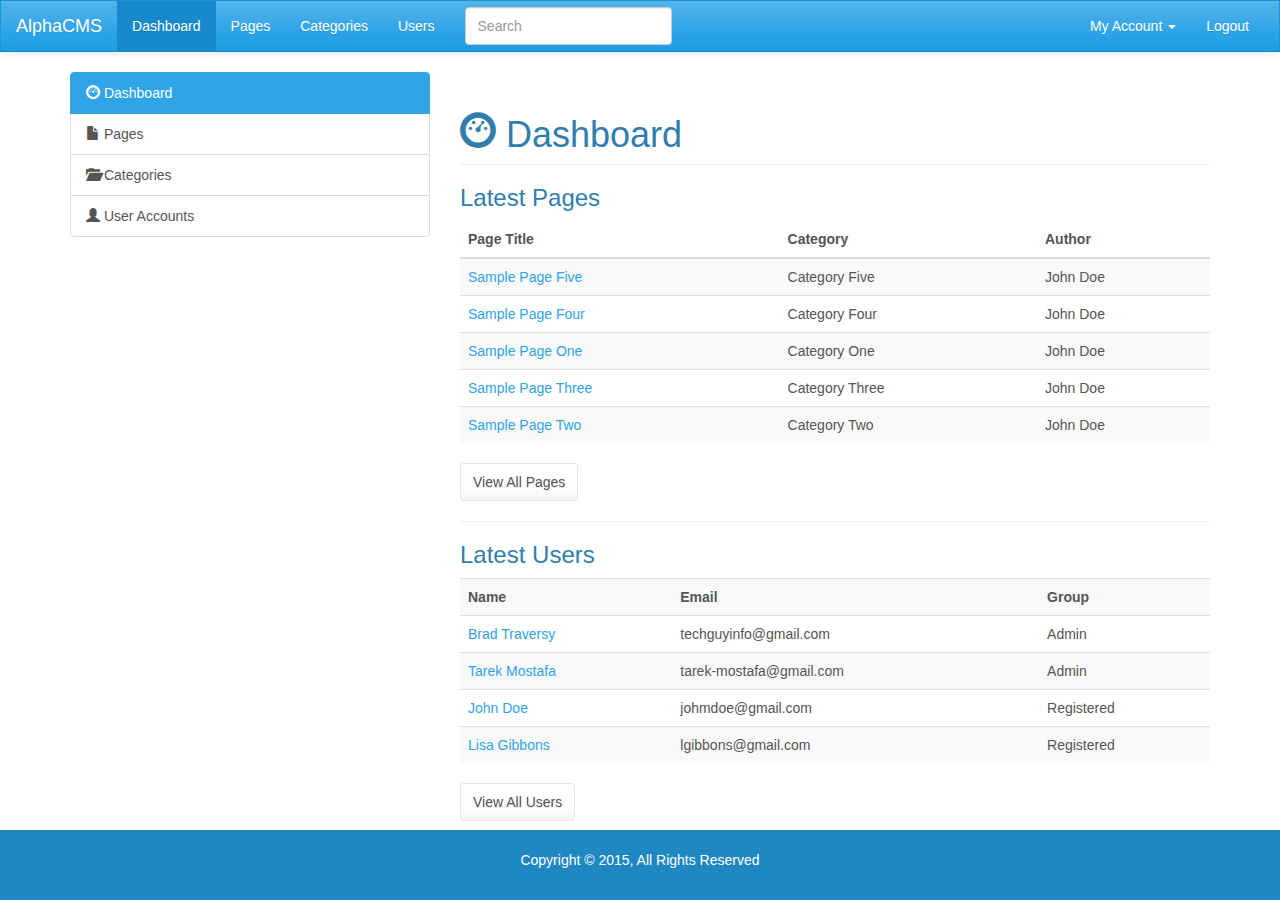
<file: index.html>
<!DOCTYPE html>
<html lang="en">
  <head>
    <meta charset="utf-8">
    <meta http-equiv="X-UA-Compatible" content="IE=edge">
    <meta name="viewport" content="width=device-width, initial-scale=1">
    <!-- The above 3 meta tags *must* come first in the head; any other head content must come *after* these tags -->
    <title>AlphaCMS</title>
    <!-- Bootstrap core CSS -->
    <link href="css/bootstrap.css" rel="stylesheet">
    <!-- Custom styles for this template -->
    <link href="css/index.css" rel="stylesheet">
  </head>

  <body>

    <nav class="navbar navbar-default">
      <div class="container-fluid">
        <div class="navbar-header">
          <button type="button" class="navbar-toggle collapsed" data-toggle="collapse" data-target="#bs-example-navbar-collapse-1">
            <span class="sr-only">Toggle navigation</span>
            <span class="icon-bar"></span>
            <span class="icon-bar"></span>
            <span class="icon-bar"></span>
          </button>
          <a class="navbar-brand" href="index.html">AlphaCMS</a>
        </div>

        <div class="collapse navbar-collapse" id="bs-example-navbar-collapse-1">
          <ul class="nav navbar-nav">
            <li class="active"><a href="index.html">Dashboard<span class="sr-only">(current)</span></a></li>
            <li><a href="pages.html">Pages</a></li>
            <li><a href="categories.html">Categories</a></li>
            <li><a href="users.html">Users</a></li>
          </ul>
          <form class="navbar-form navbar-left" role="search">
            <div class="form-group">
              <input class="form-control" placeholder="Search" type="text">
            </div>
          </form>
          <ul class="nav navbar-nav navbar-right">
            <li class="dropdown">
              <a href="#" class="dropdown-toggle" data-toggle="dropdown">My Account <b class="caret"></b></a>
              <ul class="dropdown-menu">
                <li><a href="profile.html">Profile</a></li>
              </ul>
            </li>
            <li><a href="login.html">Logout</a></li>
          </ul>
        </div>
      </div>
    </nav>

    <section id="index">
      <div class="container">
        <div class="row">
          <div class="col-md-4">
            <div class="list-group">
              <a href="index.html" class="list-group-item active"><i class="glyphicon glyphicon-dashboard"></i> Dashboard
              </a>
              <a href="pages.html" class="list-group-item"><i class="glyphicon glyphicon-file"></i> Pages</a>
              <a href="categories.html" class="list-group-item"><i class="glyphicon glyphicon-folder-open"></i> Categories</a>
              <a href="users.html" class="list-group-item"><i class="glyphicon glyphicon-user"></i> User Accounts</a>
            </div>
          </div>
          <div class="col-md-8">
            <h1 class="page-header"><i class="glyphicon glyphicon-dashboard"></i> Dashboard</h1>
            <h3>Latest Pages</h3>
            <table id="sort-table" class="table table-striped">
              <thead>
                <tr>
                  <th>Page Title</th>
                  <th>Category</th>
                  <th>Author</th>
                </tr>
              </thead>
              <tbody>
                <tr>
                  <td><a href="page.html">Sample Page One</a></td>
                  <td>Category One</td>
                  <td>John Doe</td>
                </tr>
                <tr>
                  <td><a href="page.html">Sample Page Two</a></td>
                  <td>Category Two</td>
                  <td>John Doe</td>
                </tr>
                <tr>
                  <td><a href="page.html">Sample Page Three</a></td>
                  <td>Category Three</td>
                  <td>John Doe</td>
                </tr>
                <tr>
                  <td><a href="page.html">Sample Page Four</a></td>
                  <td>Category Four</td>
                  <td>John Doe</td>
                </tr>
                <tr>
                  <td><a href="page.html">Sample Page Five</a></td>
                  <td>Category Five</td>
                  <td>John Doe</td>
                </tr>
              </tbody>
            </table>
            <a href="pages.html" class="btn btn-default">View All Pages</a>
            <hr>
            <h3>Latest Users</h3>
            <table class="table table-striped">
              <tr>
                <th>Name</th>
                <th>Email</th>
                <th>Group</th>
              </tr>
              <tr>
                <td><a href="user.html">Brad Traversy</a></td>
                <td>techguyinfo@gmail.com</td>
                <td>Admin</td>
              </tr>
              <tr>
                <td><a href="user.html">Tarek Mostafa</a></td>
                <td>tarek-mostafa@gmail.com</td>
                <td>Admin</td>
              </tr>
              <tr>
                <td><a href="user.html">John Doe</a></td>
                <td>johmdoe@gmail.com</td>
                <td>Registered</td>
              </tr>
              <tr>
                <td><a href="user.html">Lisa Gibbons</a></td>
                <td>lgibbons@gmail.com</td>
                <td>Registered</td>
              </tr>
            </table>
            <a href="users.html" class="btn btn-default">View All Users</a>
          </div>
        </div>
      </div>
    </section>

    <footer>
      <p>Copyright &copy; 2015, All Rights Reserved</p>
    </footer>


    <!-- Bootstrap core JavaScript
    ================================================== -->
    <!-- Placed at the end of the document so the pages load faster -->
    <script src="https://ajax.googleapis.com/ajax/libs/jquery/1.11.3/jquery.min.js"></script>
    <script src="js/bootstrap.js"></script>
    <script src="js/jquery.tablesorter.js"></script>
    <script type="text/javascript">
      $(function(){
        $("#sort-table").tablesorter({
          sortList: [[0,0], [1,0]]
        });
      });
    </script>
  </body>
</html>
</file>
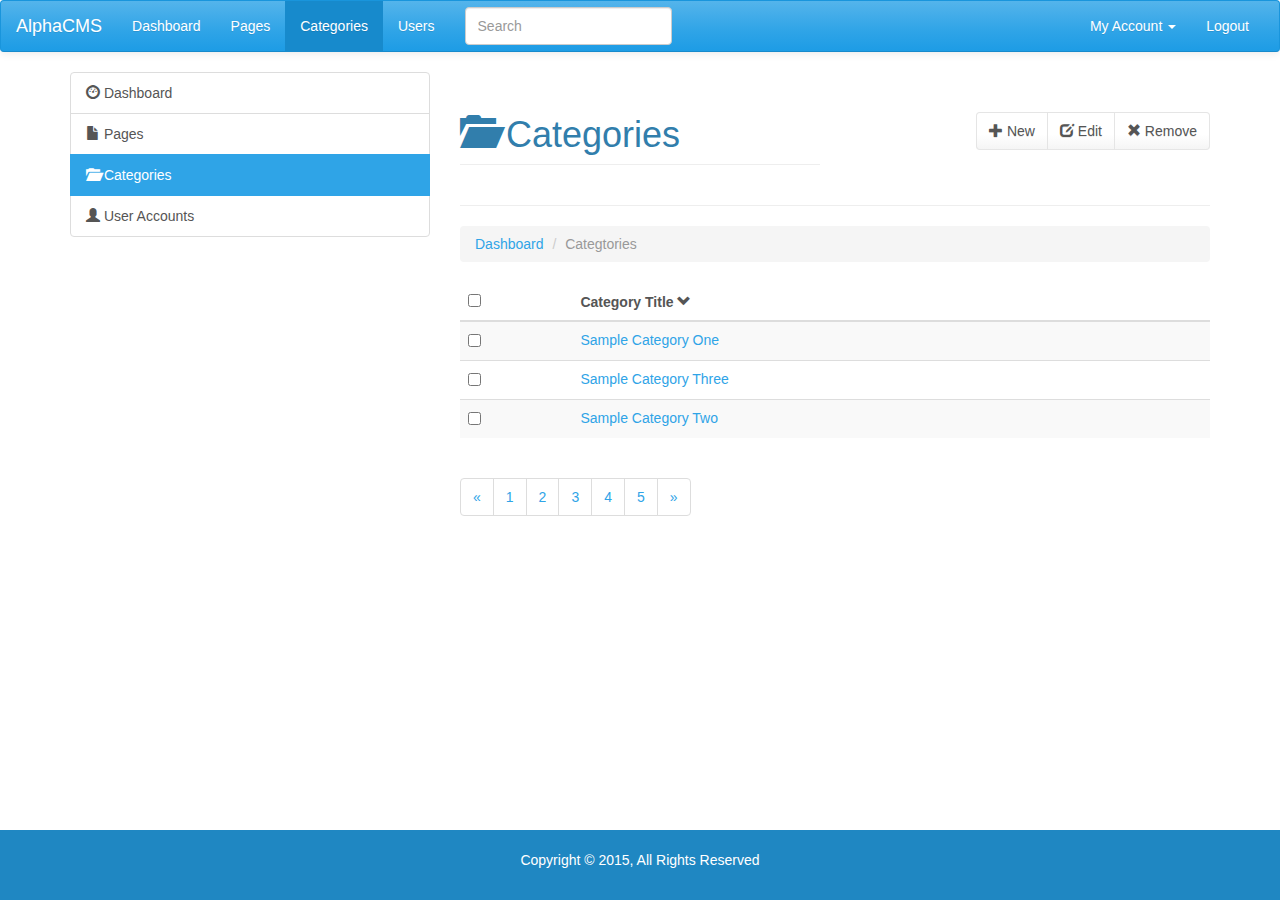
<file: categories.html>
<!DOCTYPE html>
<html lang="en">
  <head>
    <meta charset="utf-8">
    <meta http-equiv="X-UA-Compatible" content="IE=edge">
    <meta name="viewport" content="width=device-width, initial-scale=1">
    <!-- The above 3 meta tags *must* come first in the head; any other head content must come *after* these tags -->
    <title>AlphaCMS: Categories</title>
    <!-- Bootstrap core CSS -->
    <link href="css/bootstrap.css" rel="stylesheet">
    <!-- Custom styles for this template -->
    <link href="css/categories.css" rel="stylesheet">
  </head>

  <body>

    <nav class="navbar navbar-default">
      <div class="container-fluid">
        <div class="navbar-header">
          <button type="button" class="navbar-toggle collapsed" data-toggle="collapse" data-target="#bs-example-navbar-collapse-1">
            <span class="sr-only">Toggle navigation</span>
            <span class="icon-bar"></span>
            <span class="icon-bar"></span>
            <span class="icon-bar"></span>
          </button>
          <a class="navbar-brand" href="index.html">AlphaCMS</a>
        </div>

        <div class="collapse navbar-collapse" id="bs-example-navbar-collapse-1">
          <ul class="nav navbar-nav">
            <li><a href="index.html">Dashboard<span class="sr-only">(current)</span></a></li>
            <li><a href="pages.html">Pages</a></li>
            <li class="active"><a href="categories.html">Categories</a></li>
            <li><a href="users.html">Users</a></li>
          </ul>
          <form class="navbar-form navbar-left" role="search">
            <div class="form-group">
              <input class="form-control search-form" placeholder="Search" type="text">
            </div>
          </form>
          <ul class="nav navbar-nav navbar-right">
            <li class="dropdown">
              <a href="#" class="dropdown-toggle" data-toggle="dropdown">My Account <b class="caret"></b></a>
              <ul class="dropdown-menu">
                <li><a href="profile.html">Profile</a></li>
              </ul>
            </li>
            <li><a href="login.html">Logout</a></li>
          </ul>
        </div>
      </div>
    </nav>

    <section id="index">
      <div class="container">
        <div class="row">
          <div class="col-md-4">
            <div class="list-group">
              <a href="index.html" class="list-group-item"><i class="glyphicon glyphicon-dashboard"></i> Dashboard
              </a>
              <a href="pages.html" class="list-group-item"><i class="glyphicon glyphicon-file"></i> Pages</a>
              <a href="categories.html" class="list-group-item active"><i class="glyphicon glyphicon-folder-open"></i> Categories</a>
              <a href="users.html" class="list-group-item"><i class="glyphicon glyphicon-user"></i> User Accounts</a>
            </div>
          </div>
          <div class="col-md-8">
            <div class="row">
              <div class="col-md-6">
                <h1 class="page-header"><i class="glyphicon glyphicon-folder-open"></i> Categories</h1>
              </div>
              <div class="col-md-6">
                <div class="btn-group actions" role="group" aria-label="...">
                  <a type="button" class="btn btn-default" href="category.html"><i class="glyphicon glyphicon-plus"></i> New</a>
                  <a type="button" class="btn btn-default"><i class="glyphicon glyphicon-edit"></i> Edit</a>
                  <a type="button" class="btn btn-default"><i class="glyphicon glyphicon-remove"></i> Remove</a>
                </div>
              </div>
            </div><hr>
            
            <ol class="breadcrumb">
              <li><a href="index.html">Dashboard</a></li>
              <li class="active">Categtories</li>
            </ol>

            <table id="sort-table" class="table table-striped tablesorter">
              <thead>
                <tr>
                  <th><input type="checkbox"></th>
                  <th>Category Title <i class="glyphicon glyphicon-chevron-down"></i></th>
                </tr>
              </thead>
              <tbody>
                <tr>
                  <td><input type="checkbox"></td>
                  <td><a href="category.html">Sample Category One</a></td>
                </tr>
                <tr>
                  <td><input type="checkbox"></td>
                  <td><a href="category.html">Sample Category Two</a></td>
                </tr>
                <tr>
                  <td><input type="checkbox"></td>
                  <td><a href="category.html">Sample Category Three</a></td>
                </tr>
              </tbody>
            </table>

            <nav>
              <ul class="pagination">
                <li>
                  <a href="#" aria-label="Previous">
                    <span aria-hidden="true">&laquo;</span>
                  </a>
                </li>
                <li><a href="#">1</a></li>
                <li><a href="#">2</a></li>
                <li><a href="#">3</a></li>
                <li><a href="#">4</a></li>
                <li><a href="#">5</a></li>
                <li>
                  <a href="#" aria-label="Next">
                    <span aria-hidden="true">&raquo;</span>
                  </a>
                </li>
              </ul>
            </nav>
          </div>
        </div>
      </div>
    </section>

    <footer>
      <p>Copyright &copy; 2015, All Rights Reserved</p>
    </footer>


    <!-- Bootstrap core JavaScript
    ================================================== -->
    <!-- Placed at the end of the document so the pages load faster -->
    <script src="https://ajax.googleapis.com/ajax/libs/jquery/1.11.3/jquery.min.js"></script>
    <script src="js/bootstrap.js"></script>
    <script src="js/jquery.tablesorter.js"></script>
    <script type="text/javascript">
      $(function(){
        $("#sort-table").tablesorter({
          sortList: [[0,0], [1,0]]
        });
      });
    </script>
    <script type="text/javascript">
    var $rows = $("table tr");
    $(".search-form").keyup(function(){
      var val = $.trim($(this).val()).replace(/ +/g, " ").toLowerCase();
      $rows.show().filter(function(){
        var text = $(this).text().replace(/\s+/g, " ").toLowerCase();
        return !~text.indexOf(val);
      }).hide();
    });
    </script>
  </body>
</html>
</file>
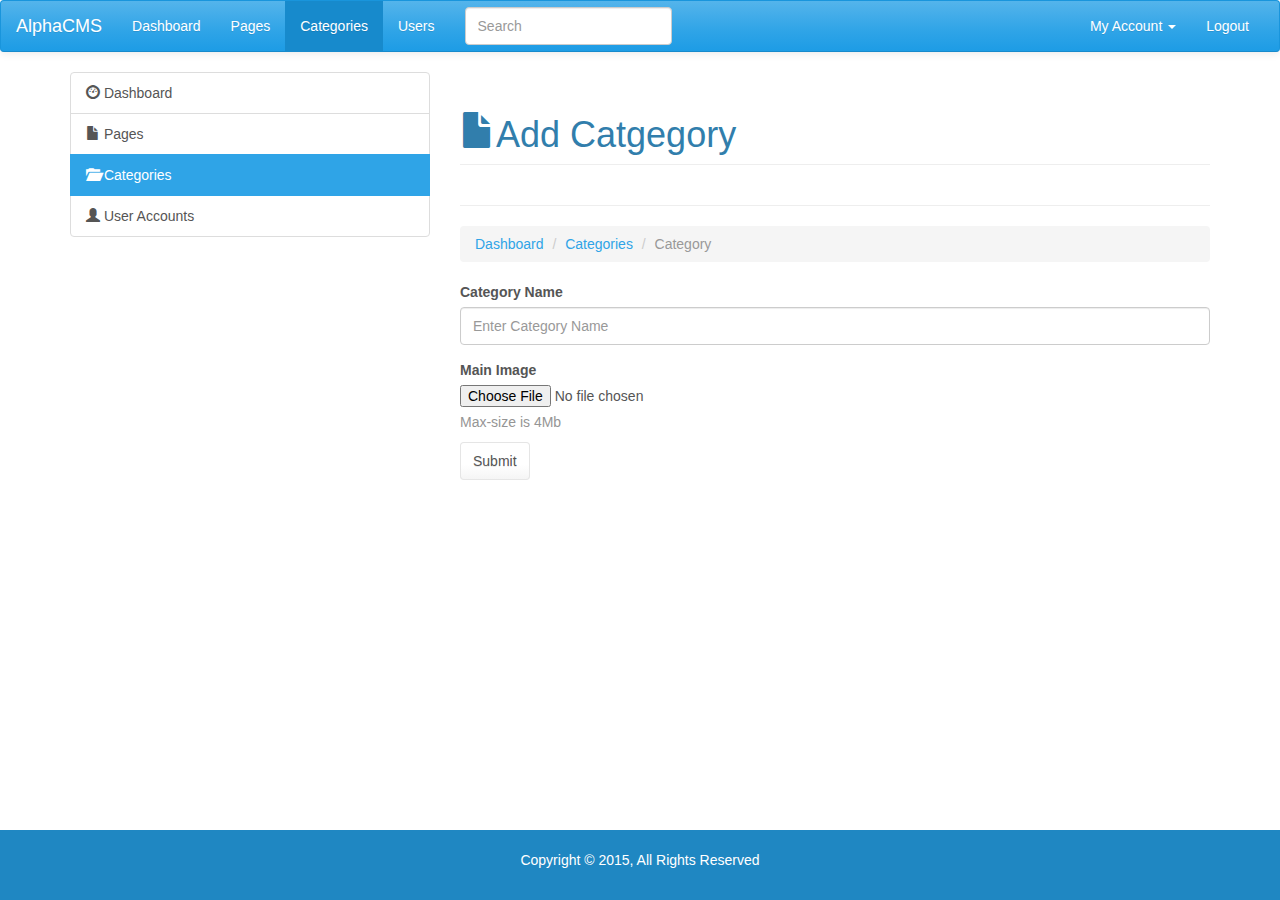
<file: category.html>
<!DOCTYPE html>
<html lang="en">
  <head>
    <meta charset="utf-8">
    <meta http-equiv="X-UA-Compatible" content="IE=edge">
    <meta name="viewport" content="width=device-width, initial-scale=1">
    <!-- The above 3 meta tags *must* come first in the head; any other head content must come *after* these tags -->
    <title>AlphaCMS: Add Category</title>
    <!-- Bootstrap core CSS -->
    <link href="css/bootstrap.css" rel="stylesheet">
    <!-- Custom styles for this template -->
    <link href="css/pages.css" rel="stylesheet">
  </head>

  <body>

    <nav class="navbar navbar-default">
      <div class="container-fluid">
        <div class="navbar-header">
          <button type="button" class="navbar-toggle collapsed" data-toggle="collapse" data-target="#bs-example-navbar-collapse-1">
            <span class="sr-only">Toggle navigation</span>
            <span class="icon-bar"></span>
            <span class="icon-bar"></span>
            <span class="icon-bar"></span>
          </button>
          <a class="navbar-brand" href="index.html">AlphaCMS</a>
        </div>

        <div class="collapse navbar-collapse" id="bs-example-navbar-collapse-1">
          <ul class="nav navbar-nav">
            <li><a href="index.html">Dashboard<span class="sr-only">(current)</span></a></li>
            <li><a href="pages.html">Pages</a></li>
            <li class="active"><a href="categories.html">Categories</a></li>
            <li><a href="users.html">Users</a></li>
          </ul>
          <form class="navbar-form navbar-left" role="search">
            <div class="form-group">
              <input class="form-control search-form" placeholder="Search" type="text">
            </div>
          </form>
          <ul class="nav navbar-nav navbar-right">
            <li class="dropdown">
              <a href="#" class="dropdown-toggle" data-toggle="dropdown">My Account <b class="caret"></b></a>
              <ul class="dropdown-menu">
                <li><a href="profile.html">Profile</a></li>
              </ul>
            </li>
            <li><a href="login.html">Logout</a></li>
          </ul>
        </div>
      </div>
    </nav>

    <section id="index">
      <div class="container">
        <div class="row">
          <div class="col-md-4">
            <div class="list-group">
              <a href="index.html" class="list-group-item"><i class="glyphicon glyphicon-dashboard"></i> Dashboard
              </a>
              <a href="pages.html" class="list-group-item"><i class="glyphicon glyphicon-file"></i> Pages</a>
              <a href="categories.html" class="list-group-item active"><i class="glyphicon glyphicon-folder-open"></i> Categories</a>
              <a href="users.html" class="list-group-item"><i class="glyphicon glyphicon-user"></i> User Accounts</a>
            </div>
          </div>
          <div class="col-md-8">
            <div class="row">
              <div class="col-md-12">
                <h1 class="page-header"><i class="glyphicon glyphicon-file"></i>Add Catgegory</h1>
              </div>
              
            </div><hr>

            <ol class="breadcrumb">
              <li><a href="index.html">Dashboard</a></li>
              <li class="active"><a href="categories.html">Categories</a></li>
              <li class="active">Category</li>
            </ol>

            <form>
              <div class="form-group">
                <label>Category Name</label>
                <input type="text" class="form-control" placeholder="Enter Category Name">
              </div>

              <div class="form-group">
                <label>Main Image</label>
                <input type="file">
                <p class="help-block">Max-size is 4Mb</p>

              <button type="submit" class="btn btn-default">Submit</button>
            </form>
            
          </div>
        </div>
      </div>
    </section>

    <footer>
      <p>Copyright &copy; 2015, All Rights Reserved</p>
    </footer>


    <!-- Bootstrap core JavaScript
    ================================================== -->
    <!-- Placed at the end of the document so the pages load faster -->
    <script src="https://ajax.googleapis.com/ajax/libs/jquery/1.11.3/jquery.min.js"></script>
    <script src="js/bootstrap.js"></script>
    <script src="js/jquery.tablesorter.js"></script>
    <script type="text/javascript">
      $(function(){
        $("#sort-table").tablesorter({
          sortList: [[0,0], [1,0]]
        });
      });
    </script>
    <script type="text/javascript">
    var $rows = $("table tr");
    $(".search-form").keyup(function(){
      var val = $.trim($(this).val()).replace(/ +/g, " ").toLowerCase();
      $rows.show().filter(function(){
        var text = $(this).text().replace(/\s+/g, " ").toLowerCase();
        return !~text.indexOf(val);
      }).hide();
    });
    </script>
  </body>
</html>
</file>
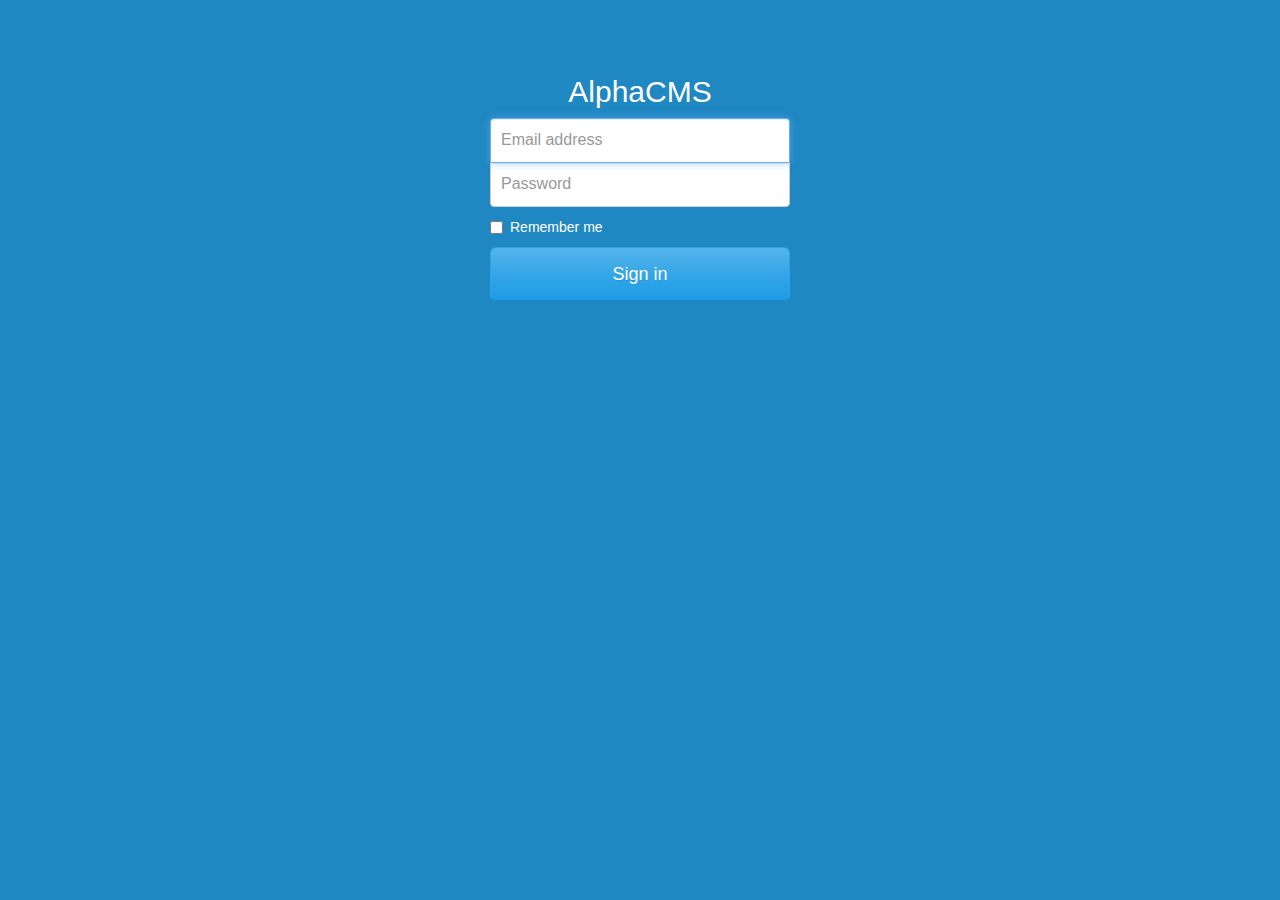
<file: login.html>
<!DOCTYPE html>
<html lang="en">
  <head>
    <meta charset="utf-8">
    <meta http-equiv="X-UA-Compatible" content="IE=edge">
    <meta name="viewport" content="width=device-width, initial-scale=1">
    <!-- The above 3 meta tags *must* come first in the head; any other head content must come *after* these tags -->
    <title>Starter Template for Bootstrap</title>
    <!-- Bootstrap core CSS -->
    <link href="css/bootstrap.css" rel="stylesheet">
    <!-- Custom styles for this template -->
    <link href="css/login.css" rel="stylesheet">
  </head>

  <body id="login">
    <div class="container">

      <form class="form-signin" action="index.html" method="post">
        <h2 class="form-signin-heading text-center">AlphaCMS</h2>
        <label for="inputEmail" class="sr-only">Email address</label>
        <input type="email" id="inputEmail" class="form-control" placeholder="Email address" required autofocus>
        <label for="inputPassword" class="sr-only">Password</label>
        <input type="password" id="inputPassword" class="form-control" placeholder="Password" required>
        <div class="checkbox">
          <label>
            <input type="checkbox" value="remember-me"> Remember me
          </label>
        </div>
        <button class="btn btn-lg btn-primary btn-block" type="submit">Sign in</button>
      </form>
    </div> <!-- /container -->
    
    <!-- Bootstrap core JavaScript
    ================================================== -->
    <!-- Placed at the end of the document so the pages load faster -->
    <script src="https://ajax.googleapis.com/ajax/libs/jquery/1.11.3/jquery.min.js"></script>
    <script src="js/bootstrap.js"></script>
  </body>
</html>
</file>
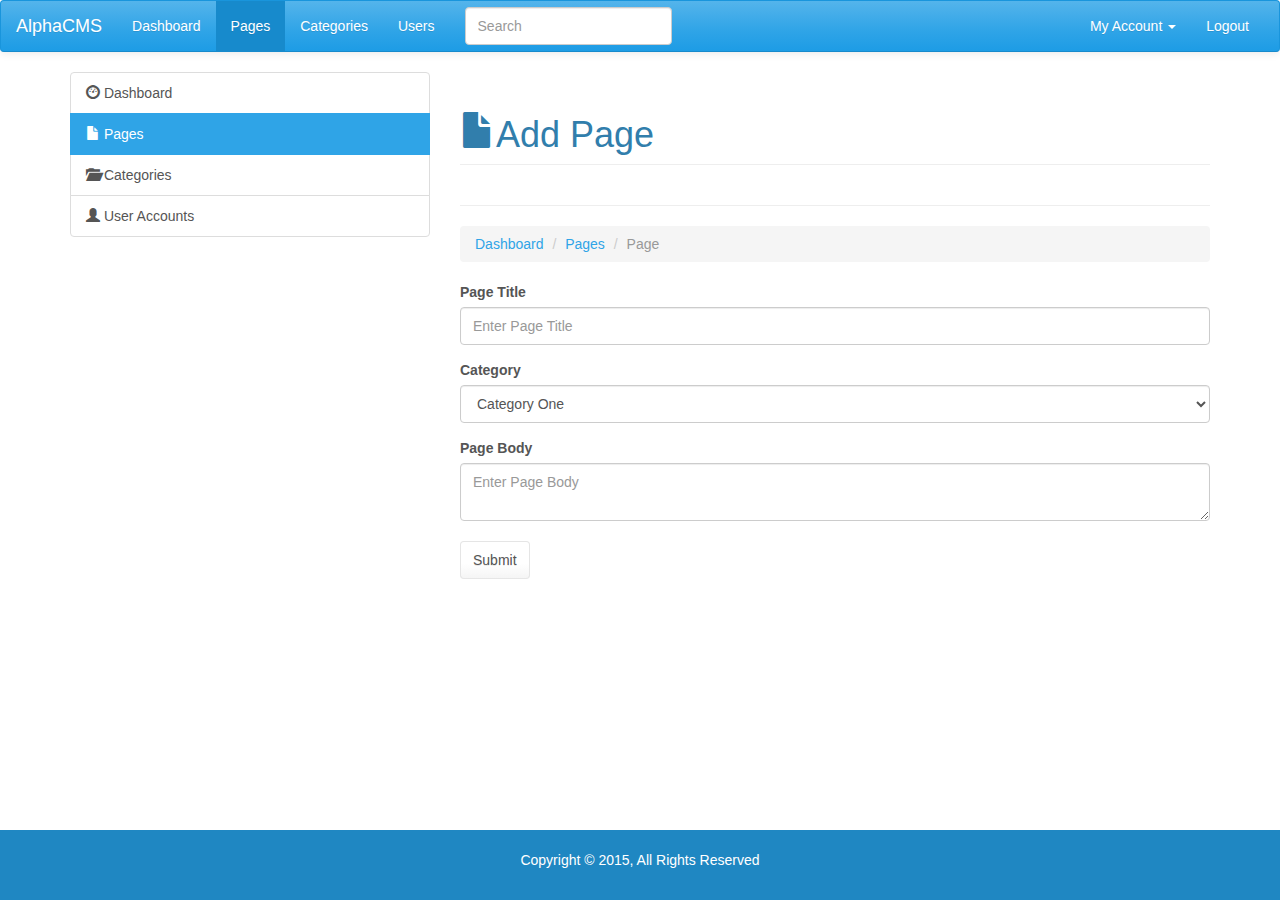
<file: page.html>
<!DOCTYPE html>
<html lang="en">
  <head>
    <meta charset="utf-8">
    <meta http-equiv="X-UA-Compatible" content="IE=edge">
    <meta name="viewport" content="width=device-width, initial-scale=1">
    <!-- The above 3 meta tags *must* come first in the head; any other head content must come *after* these tags -->
    <title>AlphaCMS: Add Page</title>
    <!-- Bootstrap core CSS -->
    <link href="css/bootstrap.css" rel="stylesheet">
    <!-- Custom styles for this template -->
    <link href="css/pages.css" rel="stylesheet">
  </head>

  <body>

    <nav class="navbar navbar-default">
      <div class="container-fluid">
        <div class="navbar-header">
          <button type="button" class="navbar-toggle collapsed" data-toggle="collapse" data-target="#bs-example-navbar-collapse-1">
            <span class="sr-only">Toggle navigation</span>
            <span class="icon-bar"></span>
            <span class="icon-bar"></span>
            <span class="icon-bar"></span>
          </button>
          <a class="navbar-brand" href="index.html">AlphaCMS</a>
        </div>

        <div class="collapse navbar-collapse" id="bs-example-navbar-collapse-1">
          <ul class="nav navbar-nav">
            <li><a href="index.html">Dashboard<span class="sr-only">(current)</span></a></li>
            <li class="active"><a href="pages.html">Pages</a></li>
            <li><a href="categories.html">Categories</a></li>
            <li><a href="users.html">Users</a></li>
          </ul>
          <form class="navbar-form navbar-left" role="search">
            <div class="form-group">
              <input class="form-control search-form" placeholder="Search" type="text">
            </div>
          </form>
          <ul class="nav navbar-nav navbar-right">
            <li class="dropdown">
              <a href="#" class="dropdown-toggle" data-toggle="dropdown">My Account <b class="caret"></b></a>
              <ul class="dropdown-menu">
                <li><a href="profile.html">Profile</a></li>
              </ul>
            </li>
            <li><a href="login.html">Logout</a></li>
          </ul>
        </div>
      </div>
    </nav>

    <section id="index">
      <div class="container">
        <div class="row">
          <div class="col-md-4">
            <div class="list-group">
              <a href="index.html" class="list-group-item"><i class="glyphicon glyphicon-dashboard"></i> Dashboard
              </a>
              <a href="pages.html" class="list-group-item active"><i class="glyphicon glyphicon-file"></i> Pages</a>
              <a href="categories.html" class="list-group-item"><i class="glyphicon glyphicon-folder-open"></i> Categories</a>
              <a href="users.html" class="list-group-item"><i class="glyphicon glyphicon-user"></i> User Accounts</a>
            </div>
          </div>
          <div class="col-md-8">
            <div class="row">
              <div class="col-md-12">
                <h1 class="page-header"><i class="glyphicon glyphicon-file"></i>Add Page</h1>
              </div>
              
            </div><hr>

            <ol class="breadcrumb">
              <li><a href="index.html">Dashboard</a></li>
              <li class="active"><a href="pages.html">Pages</a></li>
              <li class="active">Page</li>
            </ol>

            <form>
              <div class="form-group">
                <label>Page Title</label>
                <input type="text" class="form-control" placeholder="Enter Page Title">
              </div>

              <div class="form-group">
                <label>Category</label>
                <select class="form-control">
                  <option value ="1">Category One</option>
                  <option value ="2">Category Two</option>
                  <option value ="3">Category Three</option>
                  <option value ="4">Category Four</option>
                  <option value ="5">Category Five</option>
                </select>
              </div>

              <div class="form-group">
                <label>Page Body</label>
                <textarea type="text" class="form-control" placeholder="Enter Page Body"></textarea>
                
                <br>

              <button type="submit" class="btn btn-default">Submit</button>
            </form>
            
          </div>
        </div>
      </div>
    </section>

    <footer>
      <p>Copyright &copy; 2015, All Rights Reserved</p>
    </footer>


    <!-- Bootstrap core JavaScript
    ================================================== -->
    <!-- Placed at the end of the document so the pages load faster -->
    <script src="https://ajax.googleapis.com/ajax/libs/jquery/1.11.3/jquery.min.js"></script>
    <script src="js/bootstrap.js"></script>
    <script src="js/jquery.tablesorter.js"></script>
    <script type="text/javascript">
      $(function(){
        $("#sort-table").tablesorter({
          sortList: [[0,0], [1,0]]
        });
      });
    </script>
    <script type="text/javascript">
    var $rows = $("table tr");
    $(".search-form").keyup(function(){
      var val = $.trim($(this).val()).replace(/ +/g, " ").toLowerCase();
      $rows.show().filter(function(){
        var text = $(this).text().replace(/\s+/g, " ").toLowerCase();
        return !~text.indexOf(val);
      }).hide();
    });
    </script>
  </body>
</html>
</file>
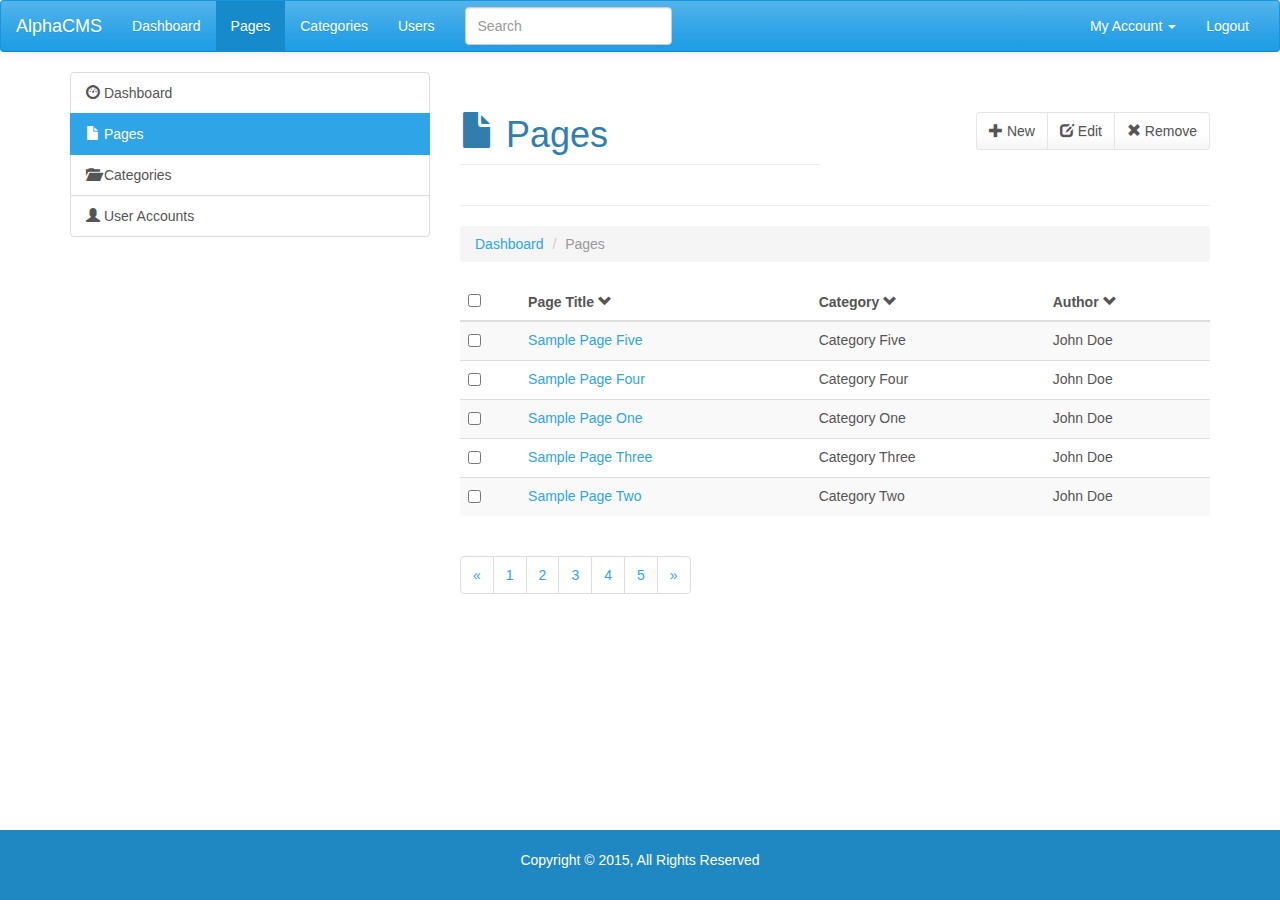
<file: pages.html>
<!DOCTYPE html>
<html lang="en">
  <head>
    <meta charset="utf-8">
    <meta http-equiv="X-UA-Compatible" content="IE=edge">
    <meta name="viewport" content="width=device-width, initial-scale=1">
    <!-- The above 3 meta tags *must* come first in the head; any other head content must come *after* these tags -->
    <title>AlphaCMS: Pages</title>
    <!-- Bootstrap core CSS -->
    <link href="css/bootstrap.css" rel="stylesheet">
    <!-- Custom styles for this template -->
    <link href="css/pages.css" rel="stylesheet">
  </head>

  <body>

    <nav class="navbar navbar-default">
      <div class="container-fluid">
        <div class="navbar-header">
          <button type="button" class="navbar-toggle collapsed" data-toggle="collapse" data-target="#bs-example-navbar-collapse-1">
            <span class="sr-only">Toggle navigation</span>
            <span class="icon-bar"></span>
            <span class="icon-bar"></span>
            <span class="icon-bar"></span>
          </button>
          <a class="navbar-brand" href="index.html">AlphaCMS</a>
        </div>

        <div class="collapse navbar-collapse" id="bs-example-navbar-collapse-1">
          <ul class="nav navbar-nav">
            <li><a href="index.html">Dashboard<span class="sr-only">(current)</span></a></li>
            <li class="active"><a href="pages.html">Pages</a></li>
            <li><a href="categories.html">Categories</a></li>
            <li><a href="users.html">Users</a></li>
          </ul>
          <form class="navbar-form navbar-left" role="search">
            <div class="form-group">
              <input class="form-control search-form" placeholder="Search" type="text">
            </div>
          </form>
          <ul class="nav navbar-nav navbar-right">
            <li class="dropdown">
              <a href="#" class="dropdown-toggle" data-toggle="dropdown">My Account <b class="caret"></b></a>
              <ul class="dropdown-menu">
                <li><a href="profile.html">Profile</a></li>
              </ul>
            </li>
            <li><a href="login.html">Logout</a></li>
          </ul>
        </div>
      </div>
    </nav>

    <section id="index">
      <div class="container">
        <div class="row">
          <div class="col-md-4">
            <div class="list-group">
              <a href="index.html" class="list-group-item"><i class="glyphicon glyphicon-dashboard"></i> Dashboard
              </a>
              <a href="pages.html" class="list-group-item active"><i class="glyphicon glyphicon-file"></i> Pages</a>
              <a href="categories.html" class="list-group-item"><i class="glyphicon glyphicon-folder-open"></i> Categories</a>
              <a href="users.html" class="list-group-item"><i class="glyphicon glyphicon-user"></i> User Accounts</a>
            </div>
          </div>
          <div class="col-md-8">
            <div class="row">
              <div class="col-md-6">
                <h1 class="page-header"><i class="glyphicon glyphicon-file"></i> Pages</h1>
              </div>
              <div class="col-md-6">
                <div class="btn-group actions" role="group" aria-label="...">
                  <a type="button" class="btn btn-default" href="page.html"><i class="glyphicon glyphicon-plus"></i> New</a>
                  <a type="button" class="btn btn-default"><i class="glyphicon glyphicon-edit"></i> Edit</a>
                  <a type="button" class="btn btn-default"><i class="glyphicon glyphicon-remove"></i> Remove</a>
                </div>
              </div>
            </div><hr>

            <ol class="breadcrumb">
              <li><a href="index.html">Dashboard</a></li>
              <li class="active">Pages</li>
            </ol>

            <table id="sort-table" class="table table-striped tablesorter">
              <thead>
                <tr>
                  <th><input type="checkbox"></th>
                  <th>Page Title <i class="glyphicon glyphicon-chevron-down"></i></th>
                  <th>Category <i class="glyphicon glyphicon-chevron-down"></i></th>
                  <th>Author <i class="glyphicon glyphicon-chevron-down"></i></th>
                </tr>
              </thead>
              <tbody>
                <tr>
                  <td><input type="checkbox"></td>
                  <td><a href="page.html">Sample Page One</a></td>
                  <td>Category One</td>
                  <td>John Doe</td>
                </tr>
                <tr>
                  <td><input type="checkbox"></td>
                  <td><a href="page.html">Sample Page Two</a></td>
                  <td>Category Two</td>
                  <td>John Doe</td>
                </tr>
                <tr>
                  <td><input type="checkbox"></td>
                  <td><a href="page.html">Sample Page Three</a></td>
                  <td>Category Three</td>
                  <td>John Doe</td>
                </tr>
                <tr>
                  <td><input type="checkbox"></td>
                  <td><a href="page.html">Sample Page Four</a></td>
                  <td>Category Four</td>
                  <td>John Doe</td>
                </tr>
                <tr>
                  <td><input type="checkbox"></td>
                  <td><a href="page.html">Sample Page Five</a></td>
                  <td>Category Five</td>
                  <td>John Doe</td>
                </tr>
              </tbody>
            </table>

            <nav>
              <ul class="pagination">
                <li>
                  <a href="#" aria-label="Previous">
                    <span aria-hidden="true">&laquo;</span>
                  </a>
                </li>
                <li><a href="#">1</a></li>
                <li><a href="#">2</a></li>
                <li><a href="#">3</a></li>
                <li><a href="#">4</a></li>
                <li><a href="#">5</a></li>
                <li>
                  <a href="#" aria-label="Next">
                    <span aria-hidden="true">&raquo;</span>
                  </a>
                </li>
              </ul>
            </nav>
          </div>
        </div>
      </div>
    </section>

    <footer>
      <p>Copyright &copy; 2015, All Rights Reserved</p>
    </footer>


    <!-- Bootstrap core JavaScript
    ================================================== -->
    <!-- Placed at the end of the document so the pages load faster -->
    <script src="https://ajax.googleapis.com/ajax/libs/jquery/1.11.3/jquery.min.js"></script>
    <script src="js/bootstrap.js"></script>
    <script src="js/jquery.tablesorter.js"></script>
    <script type="text/javascript">
      $(function(){
        $("#sort-table").tablesorter({
          sortList: [[0,0], [1,0]]
        });
      });
    </script>
    <script type="text/javascript">
    var $rows = $("table tr");
    $(".search-form").keyup(function(){
      var val = $.trim($(this).val()).replace(/ +/g, " ").toLowerCase();
      $rows.show().filter(function(){
        var text = $(this).text().replace(/\s+/g, " ").toLowerCase();
        return !~text.indexOf(val);
      }).hide();
    });
    </script>
  </body>
</html>
</file>
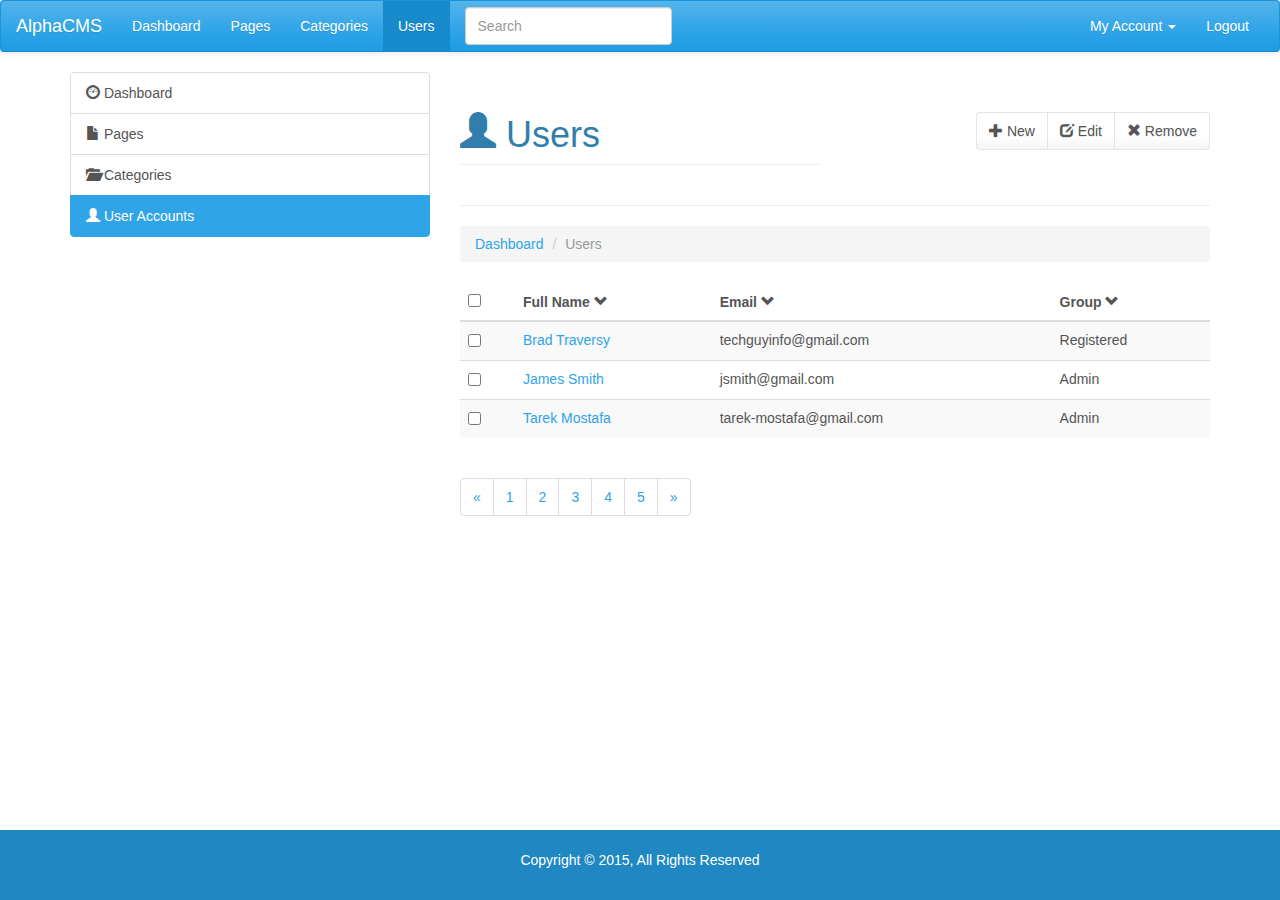
<file: users.html>
<!DOCTYPE html>
<html lang="en">
  <head>
    <meta charset="utf-8">
    <meta http-equiv="X-UA-Compatible" content="IE=edge">
    <meta name="viewport" content="width=device-width, initial-scale=1">
    <!-- The above 3 meta tags *must* come first in the head; any other head content must come *after* these tags -->
    <title>AlphaCMS: Users</title>
    <!-- Bootstrap core CSS -->
    <link href="css/bootstrap.css" rel="stylesheet">
    <!-- Custom styles for this template -->
    <link href="css/users.css" rel="stylesheet">
  </head>

  <body>

    <nav class="navbar navbar-default">
      <div class="container-fluid">
        <div class="navbar-header">
          <button type="button" class="navbar-toggle collapsed" data-toggle="collapse" data-target="#bs-example-navbar-collapse-1">
            <span class="sr-only">Toggle navigation</span>
            <span class="icon-bar"></span>
            <span class="icon-bar"></span>
            <span class="icon-bar"></span>
          </button>
          <a class="navbar-brand" href="index.html">AlphaCMS</a>
        </div>

        <div class="collapse navbar-collapse" id="bs-example-navbar-collapse-1">
          <ul class="nav navbar-nav">
            <li><a href="index.html">Dashboard<span class="sr-only">(current)</span></a></li>
            <li><a href="pages.html">Pages</a></li>
            <li><a href="categories.html">Categories</a></li>
            <li class="active"><a href="users.html">Users</a></li>
          </ul>
          <form class="navbar-form navbar-left" role="search">
            <div class="form-group">
              <input class="form-control search-form" placeholder="Search" type="text">
            </div>
          </form>
          <ul class="nav navbar-nav navbar-right">
            <li class="dropdown">
              <a href="#" class="dropdown-toggle" data-toggle="dropdown">My Account <b class="caret"></b></a>
              <ul class="dropdown-menu">
                <li><a href="profile.html">Profile</a></li>
              </ul>
            </li>
            <li><a href="login.html">Logout</a></li>
          </ul>
        </div>
      </div>
    </nav>

    <section id="index">
      <div class="container">
        <div class="row">
          <div class="col-md-4">
            <div class="list-group">
              <a href="index.html" class="list-group-item"><i class="glyphicon glyphicon-dashboard"></i> Dashboard
              </a>
              <a href="pages.html" class="list-group-item"><i class="glyphicon glyphicon-file"></i> Pages</a>
              <a href="categories.html" class="list-group-item"><i class="glyphicon glyphicon-folder-open"></i> Categories</a>
              <a href="users.html" class="list-group-item active"><i class="glyphicon glyphicon-user"></i> User Accounts</a>
            </div>
          </div>
          <div class="col-md-8">
            <div class="row">
              <div class="col-md-6">
                <h1 class="page-header"><i class="glyphicon glyphicon-user"></i> Users</h1>
              </div>
              <div class="col-md-6">
                <div class="btn-group actions" role="group" aria-label="...">
                  <a type="button" class="btn btn-default" href="user.html"><i class="glyphicon glyphicon-plus"></i> New</a>
                  <a type="button" class="btn btn-default"><i class="glyphicon glyphicon-edit"></i> Edit</a>
                  <a type="button" class="btn btn-default"><i class="glyphicon glyphicon-remove"></i> Remove</a>
                </div>
              </div>
            </div><hr>

            <ol class="breadcrumb">
              <li><a href="index.html">Dashboard</a></li>
              <li class="active">Users</li>
            </ol>
            
            <table id="sort-table" class="table table-striped tablesorter">
              <thead>
                <tr>
                  <th><input type="checkbox"></th>
                  <th>Full Name <i class="glyphicon glyphicon-chevron-down"></i></th>
                  <th>Email <i class="glyphicon glyphicon-chevron-down"></i></th>
                  <th>Group <i class="glyphicon glyphicon-chevron-down"></i></th>
                </tr>
              </thead>
              <tbody>
                <tr>
                  <td><input type="checkbox"></td>
                  <td><a href="profile.html">Tarek Mostafa</a></td>
                  <td>tarek-mostafa@gmail.com</td>
                  <td>Admin</td>
                </tr>
                <tr>
                  <td><input type="checkbox"></td>
                  <td><a href="profile.html">Brad Traversy</a></td>
                  <td>techguyinfo@gmail.com</td>
                  <td>Registered</td>
                </tr>
                <tr>
                  <td><input type="checkbox"></td>
                  <td><a href="profile.html">James Smith</a></td>
                  <td>jsmith@gmail.com</td>
                  <td>Admin</td>
                </tr>
              </tbody>
            </table>

            <nav>
              <ul class="pagination">
                <li>
                  <a href="#" aria-label="Previous">
                    <span aria-hidden="true">&laquo;</span>
                  </a>
                </li>
                <li><a href="#">1</a></li>
                <li><a href="#">2</a></li>
                <li><a href="#">3</a></li>
                <li><a href="#">4</a></li>
                <li><a href="#">5</a></li>
                <li>
                  <a href="#" aria-label="Next">
                    <span aria-hidden="true">&raquo;</span>
                  </a>
                </li>
              </ul>
            </nav>
          </div>
        </div>
      </div>
    </section>

    <footer>
      <p>Copyright &copy; 2015, All Rights Reserved</p>
    </footer>


    <!-- Bootstrap core JavaScript
    ================================================== -->
    <!-- Placed at the end of the document so the pages load faster -->
    <script src="https://ajax.googleapis.com/ajax/libs/jquery/1.11.3/jquery.min.js"></script>
    <script src="js/bootstrap.js"></script>
    <script src="js/jquery.tablesorter.js"></script>
    <script type="text/javascript">
      $(function(){
        $("#sort-table").tablesorter({
          sortList: [[0,0], [1,0]]
        });
      });
    </script>
    <script type="text/javascript">
    var $rows = $("table tr");
    $(".search-form").keyup(function(){
      var val = $.trim($(this).val()).replace(/ +/g, " ").toLowerCase();
      $rows.show().filter(function(){
        var text = $(this).text().replace(/\s+/g, " ").toLowerCase();
        return !~text.indexOf(val);
      }).hide();
    });
    </script>
  </body>
</html>
</file>
<file: css/index.css>
.navbar{
  border-radius: 0;
}

section#index{
  margin-bottom: 50px;
}

footer{
  background-color: #1f87c2;
  padding: 20px 0;
  color: white;
  text-align: center;

}

@media screen and (min-width: 1000px){
  footer{
    position: absolute;
    bottom: 0;
    left: 0;
    right: 0;
  }
}


@media screen and (max-width: 360px){
  table tr th:last-child, table tr td:last-child{
    display: none;
  }
}
</file>
<file: css/categories.css>
footer{
	background-color: #1f87c2;
	padding: 20px 0;
	color: white;
	text-align: center;

}

.actions{
	float: right;
	margin-top: 40px;
}

.tablesorter th{
	cursor: pointer;
}


@media screen and (min-width: 1000px){
	footer{
		position: absolute;
		bottom: 0;
		left: 0;
		right: 0;
	}
}
</file>
<file: css/pages.css>
footer{
	background-color: #1f87c2;
	padding: 20px 0;
	color: white;
	text-align: center;

}

.actions{
	float: right;
	margin-top: 40px;
}


.tablesorter th{
	cursor: pointer;
}

@media screen and (min-width: 1000px){
	footer{
		position: absolute;
		bottom: 0;
		left: 0;
		right: 0;
	}
}



@media screen and (max-width: 360px){
  table tr th:last-child, table tr td:last-child{
    display: none;
  }
}
</file>
<file: css/login.css>
body#login {
  padding-top: 40px;
  padding-bottom: 40px;
  background-color: #1f87c2;
  color: white;
}

body#login h2{
	color: white;
}

.form-signin {
  max-width: 330px;
  padding: 15px;
  margin: 0 auto;
}
.form-signin .form-signin-heading,
.form-signin .checkbox {
  margin-bottom: 10px;
}
.form-signin .checkbox {
  font-weight: normal;
}
.form-signin .form-control {
  position: relative;
  height: auto;
  -webkit-box-sizing: border-box;
     -moz-box-sizing: border-box;
          box-sizing: border-box;
  padding: 10px;
  font-size: 16px;
}
.form-signin .form-control:focus {
  z-index: 2;
}
.form-signin input[type="email"] {
  margin-bottom: -1px;
  border-bottom-right-radius: 0;
  border-bottom-left-radius: 0;
}
.form-signin input[type="password"] {
  margin-bottom: 10px;
  border-top-left-radius: 0;
  border-top-right-radius: 0;
}
</file>
<file: css/users.css>
footer{
	background-color: #1f87c2;
	padding: 20px 0;
	color: white;
	text-align: center;

}

.actions{
	float: right;
	margin-top: 40px;
}

.tablesorter th{
	cursor: pointer;
}

@media screen and (min-width: 1000px){
	footer{
		position: absolute;
		bottom: 0;
		left: 0;
		right: 0;
	}
}


@media screen and (max-width: 360px){
  table tr th:last-child, table tr td:last-child{
    display: none;
  }
}
</file>
